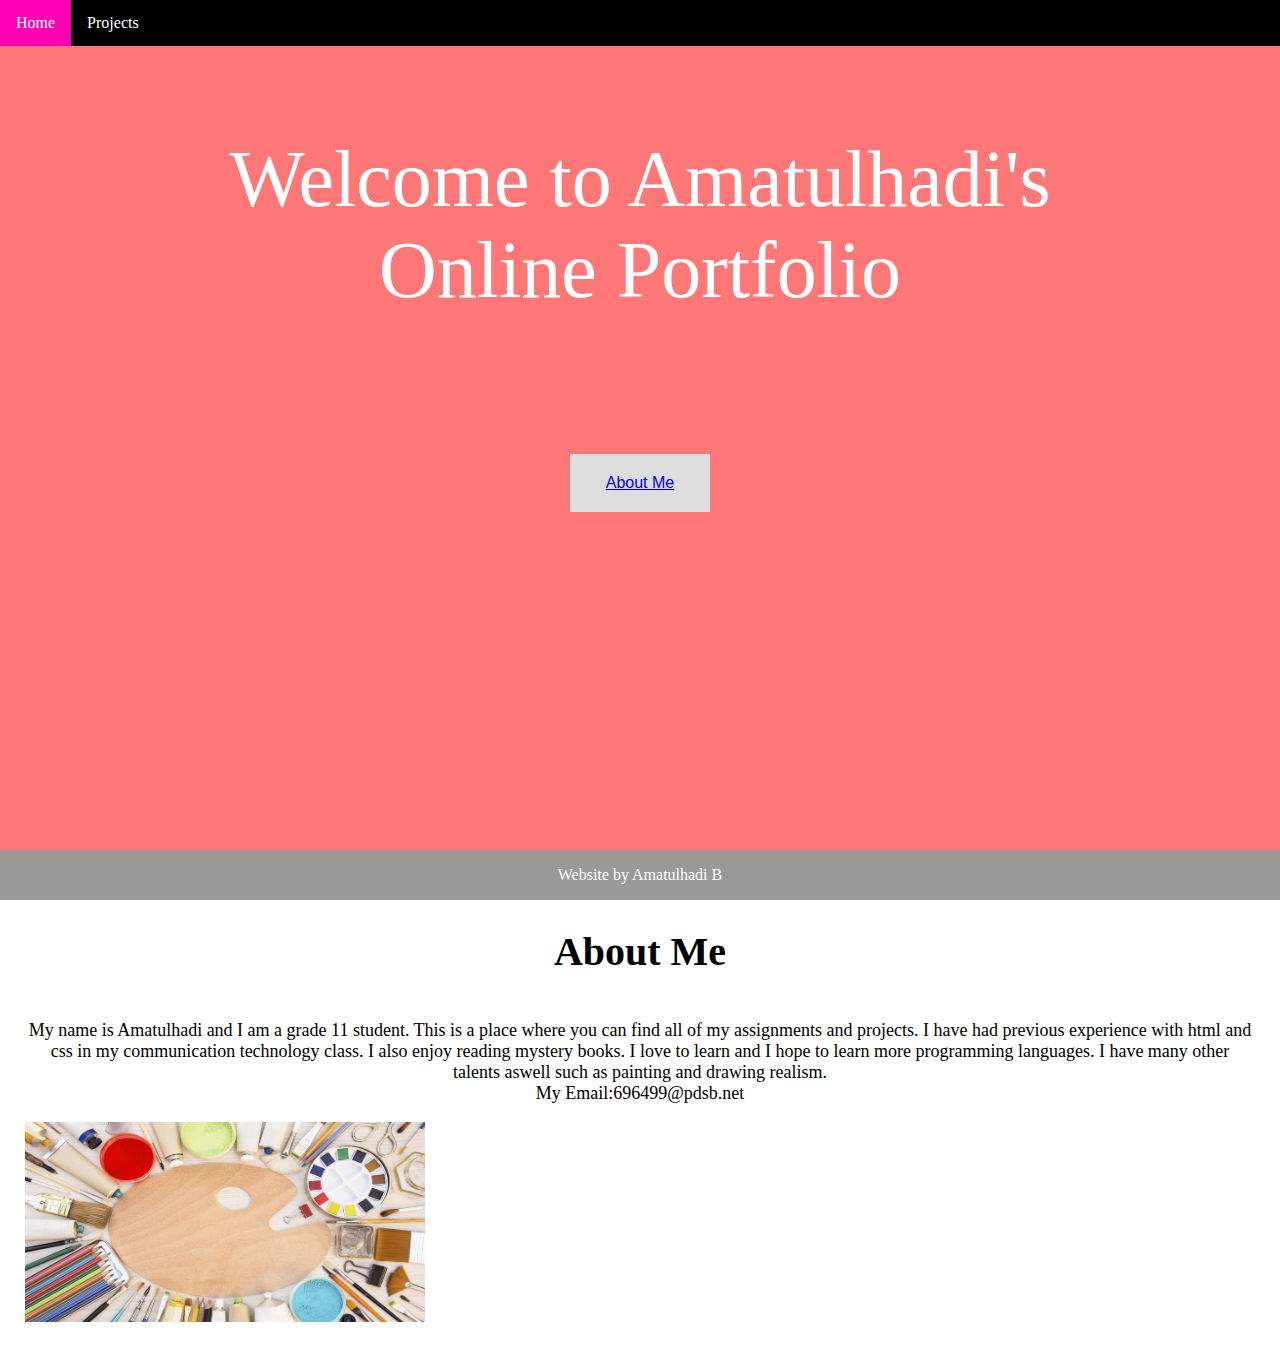
<file: index.html>
<!DOCTYPE html>
<html>
<head>
<title>My Website</title>
 <link href="style.css" type="text/css" rel="stylesheet">
 <script src="script.js"></script>
</head>


<body>
	<div>
  <p class="intro">Welcome to Amatulhadi's <br> Online Portfolio</p>
</div>

<div id="row">
	
	<!--w3schools-->
	<button class="btn"><a href="#aboutmet">About Me</a></button>
</div>

<div>
	<ul>
	 <li><a class="active" href="#Home">Home</a></li>	
	  <li><a href="Projects.html">Projects</a></li>
	</ul>
</div>

<div id="all">
	<h1 id="aboutmet">About Me</a></h1>
	<p class="aboutme"> My name is Amatulhadi and I am a grade 11 student. This is a place where you can find all of my assignments and projects. I have had previous experience with html and css in my communication technology class. I also enjoy reading mystery books. I love to learn and I hope to learn more programming languages. I have many other talents aswell such as painting and drawing realism.<br>
		My Email:696499@pdsb.net<br> </p>

<img src="painting.jpg" width="400px" height="200px" align="center">


  <!--learned from w3schools-->  
</div>

<div class="footer">
<footer>
	<p>Website by Amatulhadi B</p>
	
</footer>


	</div>
</body>
</html>
</file>
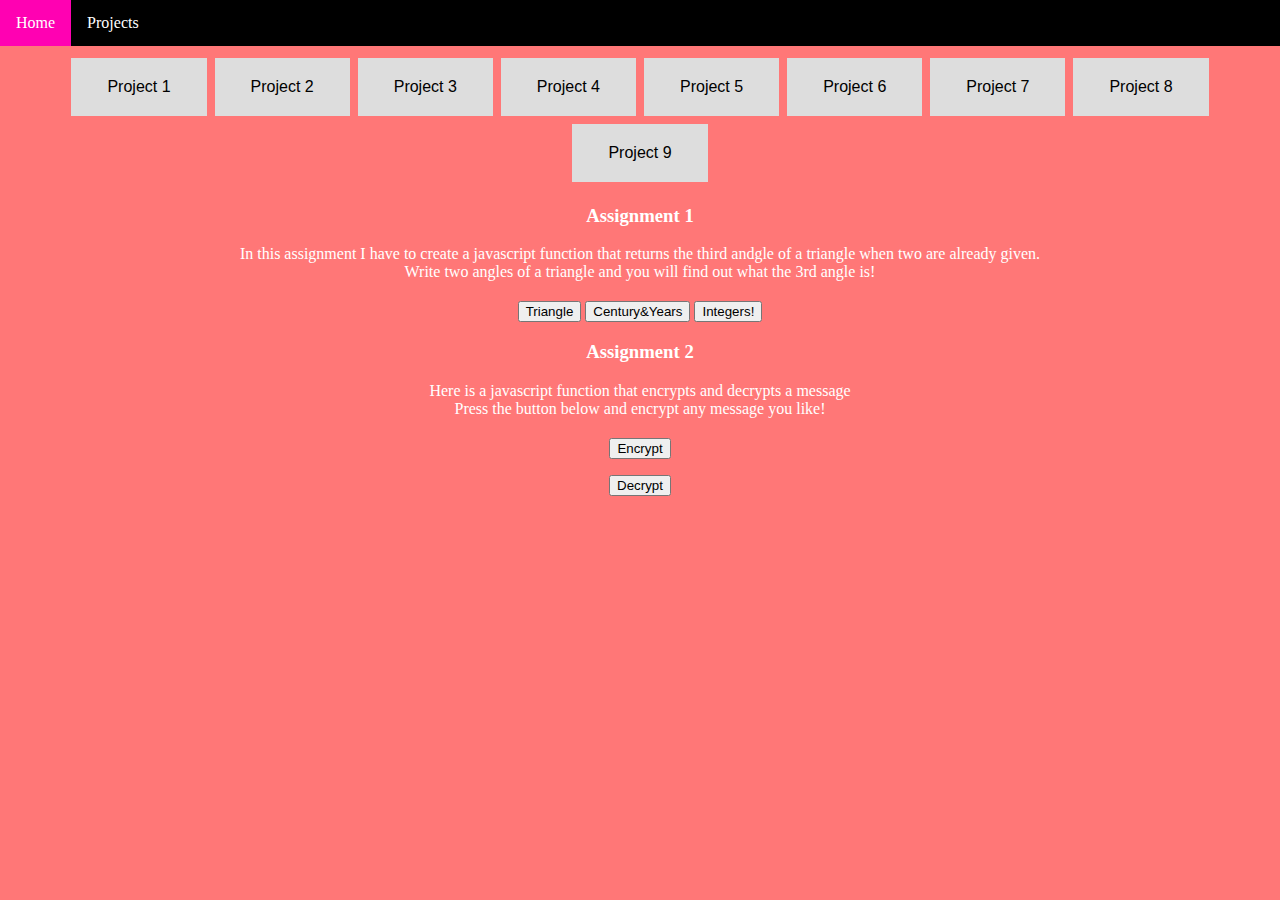
<file: Projects.html>
<!DOCTYPE html>
<html>
<title>My Projects</title>
 <link href="style2.css" type="text/css" rel="stylesheet">
 <script src="script.js"></script>
<body>
	
<div>
	<ul>
	 <li><a class="active" href="index.html">Home</a></li>	
	  <li><a href="#Projects">Projects</a></li>
	</ul>
</div>
	<div>
		<p>My Projects</p>
	</div>
	<div id="row">
		<button class="button button1">Project 1</button>
		<button class="button button2" a href = "project6"> Project 2 </a></button>
		<button class="button button3">Project 3</button>
		<button class="button button4">Project 4</button>
		<button class="button button5">Project 5</button>
		<button class="button button6">Project 6</button>
		<button class="button button7">Project 7</button>
		<button class="button button8">Project 8</button>
		<button class="button button9">Project 9</button>
	</div>
	<div>
		<h3 class="A1">Assignment 1</h3>
		<p class="A1"> In this assignment I have to create a javascript function that returns the third andgle of a triangle when two are already given. <br>
			Write two angles of a triangle and you will find out what the 3rd angle is!</p>
	</div>
	

	<div id="row">
		<button onclick="myFunction()">Triangle</button>
		<button onclick="century()">Century&Years</button>
		<button onclick="integers()">Integers!</button>
	</div>

	<div>
		<h3 class="A1">Assignment 2</h3>
		<p class="A1"> Here is a javascript function that encrypts and decrypts a message<br> Press the button below and encrypt any message you like!</p>
	</div>

	<div id="row">
		<button onclick="encrypt()">Encrypt</button>
		<p id="ok"></p>
		
		<button onclick = "decrypt()">Decrypt</button>
		<p id="symbol"></p>

	</div>


</body>
</html>
</file>
<file: style.css>
body{	
background: #FF7777 ;
margin:0;	
}

.intro{
	font-family: Gothic Century;
	font-size: 80px;
	margin: 95px;
	padding: 39px;
	text-align: center;
	color: #ffffff;


}

#row{
display: block;
text-align: center; 
}

/*learned from w3schools*/
ul {
  list-style-type: none;
  margin: 0;
  padding: 0;
  overflow: hidden;
  background-color: #000000;
  position: fixed;
  top: 0;
  width: 100%;
}
li {
  float: left;
}
li a {
  display: block;
  color: white;
  text-align: center;
  padding: 14px 16px;
  text-decoration: none;
}

li a:hover:not(.active) {
  background-color: #919091;
}

.active {
  background-color: #FF01B2;
}
.btn{
	background-color: #ddd;
	border: none;
	color: black;
	padding: 20px 36px;
	text-align: center;
	font-size: 16px;
	margin: 4px 2px;
	transition: 0.7s ease;
}
.btn:hover{
	background-color: #000000;
	color: white;
}
#aboutmet{
	text-align: center;
	font-size: 40px;
	font-family: Century Gothic;
}
.aboutme{
	display: inline-block;
	text-align: center;
	font-family: Century Gothic;
	font-size: 18px;
	padding-bottom: 
}
#all{
	background-color: #ffffff;
	margin-top: 360px;
	padding: 25px;
}
.footer{
	position: fixed;
   left: 0;
   bottom: 0;
   width: 100%;
   background-color: #999999;
   color: white;
   text-align: center;
}
#whitebutton{
    background-color: #ddd;
	border: none;
	color: black;
	padding: 20px 36px;
	text-align: center;
	font-size: 16px;
	margin: 4px 2px;
    transition: 0.7s ease;
}
#whitebutton:hover{
	background-color: #000000;
	color: white;
}
</file>
<file: style2.css>
body{ 
background: #FF7777 ;
margin:0; 
}
/*w3schools*/
/*navagationbar*/
ul {
  list-style-type: none;
  margin: 0;
  padding: 0;
  overflow: hidden;
  background-color: #000000;
  position: fixed;
  top: 0;
  width: 100%;
}
li {
  float: left;
}
li a {
  display: block;
  color: white;
  text-align: center;
  padding: 14px 16px;
  text-decoration: none;
}
/*navagation bar button*/
li a:hover:not(.active) {
  background-color: #919091;
}

.active {
  background-color: #FF01B2;
}

.button {
 background-color: #ddd;
  border: none;
  color: black;
  padding: 20px 36px;
  text-align: center;
  font-size: 16px;
  margin: 4px 2px;
  transition: 0.7s ease;
}
.button:hover{
  background-color: #000000;
  color: white;
}

#row{
  display: block;
text-align: center;
margin-top: 20px; 
}
.A1{
  text-align: center;
  color: white;
</file>
